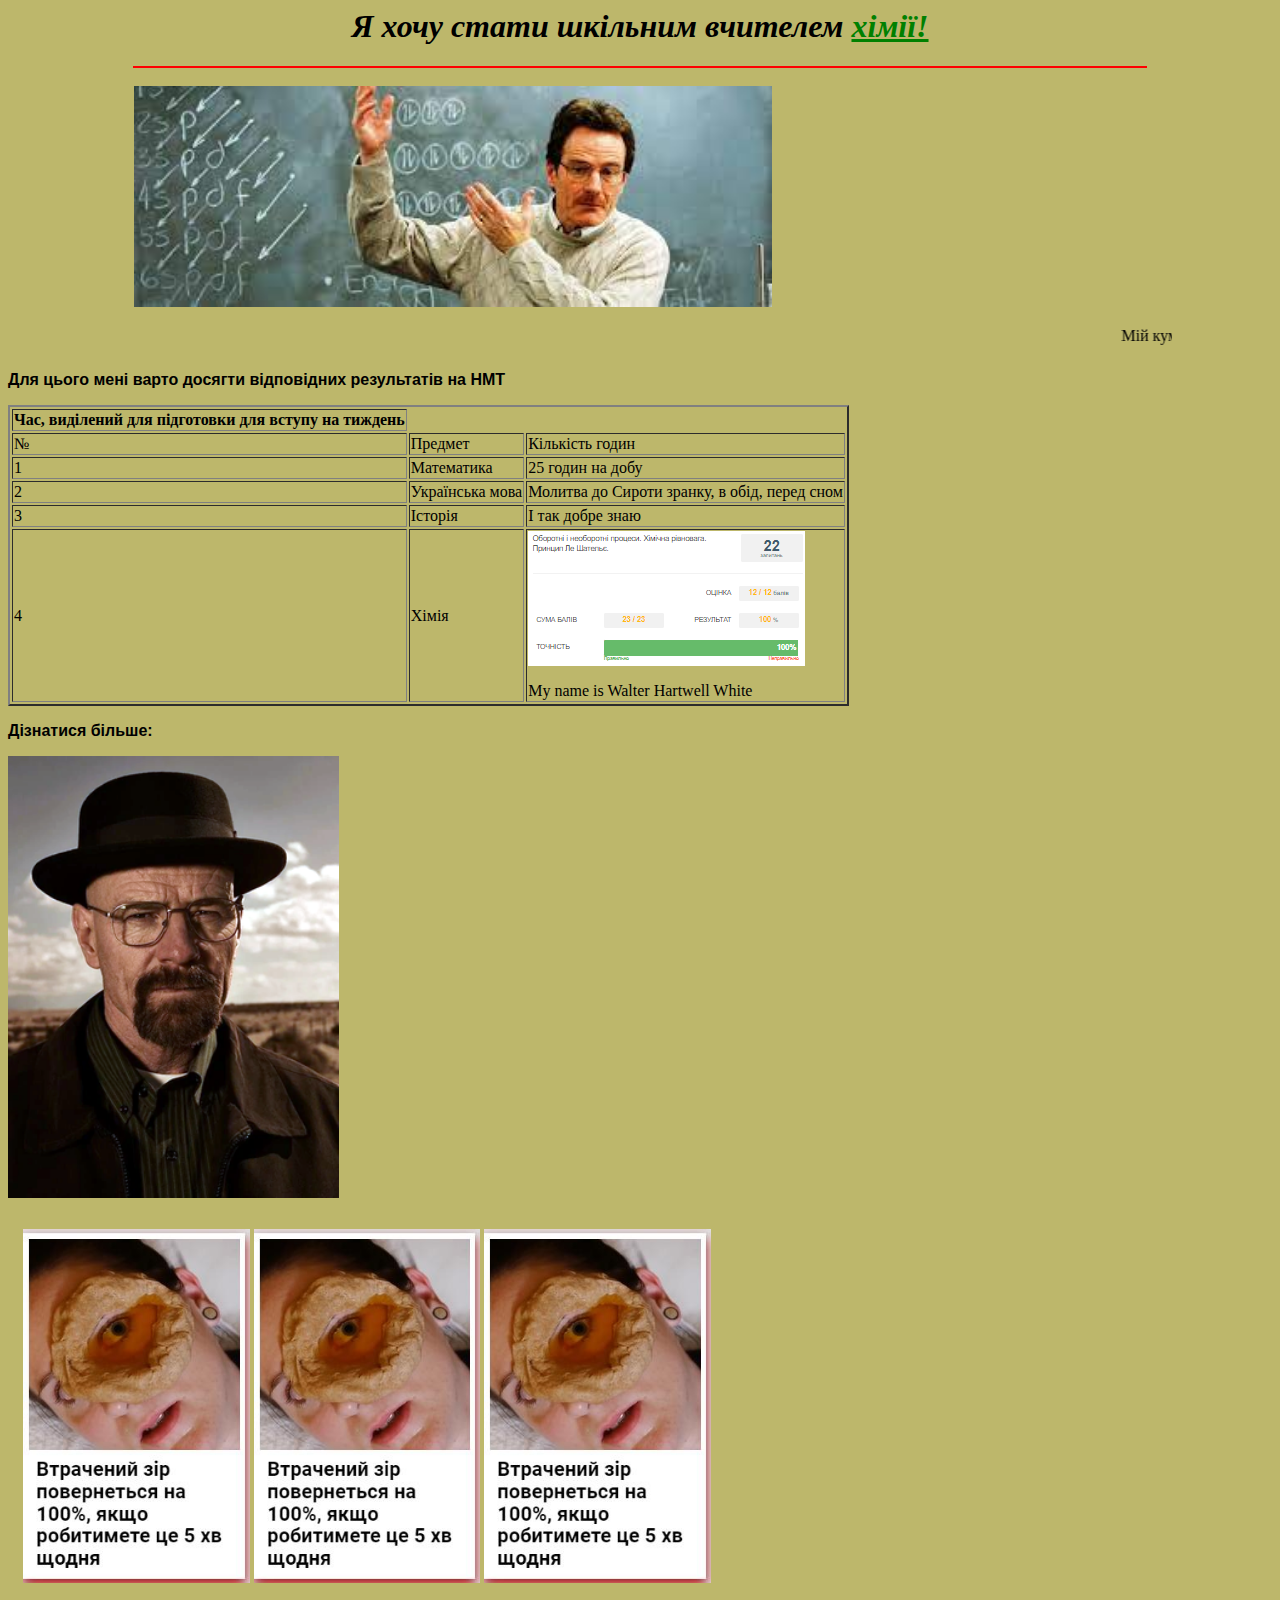
<file: index.html>
<html>
<meta name="viewport" content="width=device-width, initial-scale=1.0">
<head>
<title>Я хочу стати шкільним вчителем хімії! </title>
<link rel="stylesheet" type="text/css" HREF="CSS.css">
</head>
<body bgcolor="#BDB76B">
<script>
var Name;
do{
Name=prompt("Now. Say my name.");}
while(Name==0);
if((Name==="Heisenberg")||(Name==="You're Heisenberg")){
window.alert("You're god damm right");}
else window.alert("You're god damm wrong");
</script>
<h1>Я хочу стати шкільним вчителем <chem>хімії!</chem></h1>
<hr color="red" size="2px" width="80%" align="center">
<A HREF="https://uk.wikipedia.org/wiki/%D0%9F%D1%83%D1%81%D1%82%D0%B8%D1%82%D0%B8%D1%81%D1%8F_%D0%B1%D0%B5%D1%80%D0%B5%D0%B3%D0%B0" title="Пуститися берега"><img class="intro" hspace="10%" vspace="10px" src="IMG\WW.jpg"></A>
<marquee behavior="scroll" loop="-1" hspace="100px" vspace="10px" scrolldelay="1">Мій кумир - Волтер Х. Уайт</marquee>
<p><txt>Для цього мені варто досягти відповідних результатів на НМТ</txt></p>
<table border="2">
<th>Час, виділений для підготовки для вступу на тиждень</th>
<tr>
	<td>№</td>
	<td>Предмет</td>
	<td>Кількість годин</td>
</tr>
<tr>
	<td>1</td>
	<td>Математика</td>
	<td>25 годин на добу</td>
<tr>
	<td>2</td>
	<td>Українська мова</td>
	<td>Молитва до Сироти зранку, в обід, перед сном</td>
</tr>
<tr>
	<td>3</td>
	<td>Історія</td>
	<td>І так добре знаю</td>
</tr>
<tr>
	<td>4</td>
	<td>Хімія</td>
	<td><p><div><img class="table" src="IMG\My_name_is.png"></div><p>My name is Walter Hartwell White</td>
</tr>
</table>
<p><txt>Дізнатися більше:</txt></p>
<p><div class="img-scale"><A HREF="reasons.html" title="Чому він?"><img class="button" src="IMG\reasons.png"></div></A></div></p>
<p class="AD"> <img class="size" src="IMG\AD.jpg"> <img class="size" src="IMG\AD.jpg"> <img class="size" src="IMG\AD.jpg">
</body>
</html>
</file>
<file: CSS.css>
<html>
<head>
<style>
body{
background-color: #BDB76B;
}
h1{
text-align:center;
font-weight: bald;
font-style: italic;
}
chem{
color: #008000;
text-decoration: underline;
}
txt{
font-family: Arial;
font-weight: 700;
}
.AD{
border: 2px;
padding: 15px;
}
.intro{
display:inline-block;
wight:15%;
height:25%;
}
.table{
display:inline-block;
wight:1%;
height:1%;
}
.button{
display:inline-block;
wight: 50%;
height: 50%;
}
.size{
display:inline-block;
wight:40%;
height:40%;
}
.vzad{
display:inline-block;
float:left;
wight:13%;
height:13%;
margin-bottom:10px;
}
.img-scale{
display: inline-block;
overflow: hidden;
}
.img-scale img{
transition: 1s;
display: block;
}
.img-scale img:hover{
transform: scale(1.2);
}
.reveal-meme{
width:75%;
height:75%;
}
.reveal-meme .change img {
width:75%;
height:75%;
object-fit: cover;
}
.reveal-meme .change:nth-of-type(2) {
display: none;
}
.reveal-meme:hover .change:nth-of-type(1) {
display: none;
}
.reveal-meme:hover .change:nth-of-type(2) {
display: block;
}
</style>
</head>
</html>
</file>
